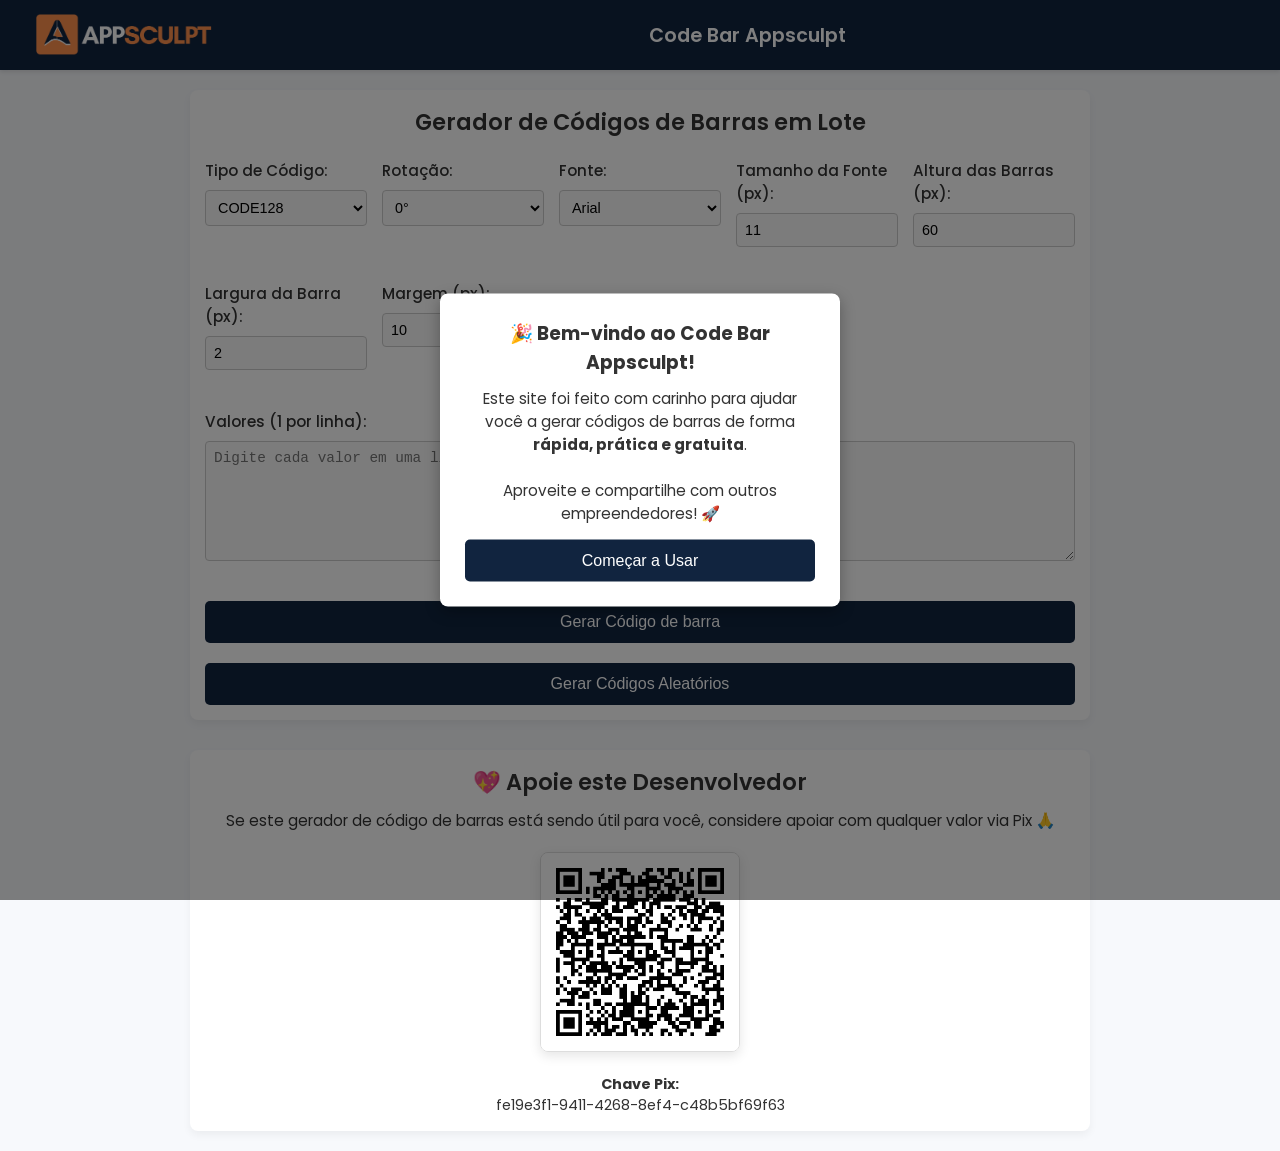
<file: index.html>
<!DOCTYPE html>
<html lang="pt-br">
<head>
  <meta charset="UTF-8">
  <meta name="viewport" content="width=device-width, initial-scale=1.0">
  <title>Code Bar Appsculpt - Gerador de Códigos</title>
  <link href="https://fonts.googleapis.com/css?family=Poppins:400,500&display=swap" rel="stylesheet">
  <link rel="stylesheet" href="styles.css"> <!-- Referência ao arquivo CSS externo -->
</head>
<body>
  <header>
    <img src="img/Appsculpt (1000 x 250 px).png" alt="Logo Appsculpt">
    <h1>Code Bar Appsculpt</h1>
  </header>
  <div class="container">
    <h2>Gerador de Códigos de Barras em Lote</h2>
    <div class="grid">
      <div class="field">
        <label for="tipo">Tipo de Código:</label>
        <select id="tipo">
          <option>CODE128</option>
          <option>EAN13</option>
          <option>UPC</option>
          <option>Code 11</option>
          <option>Code39</option>
        </select>
      </div>
      <div class="field">
        <label for="rotacao">Rotação:</label>
        <select id="rotacao">
          <option value="0">0°</option>
          <option value="90">90°</option>
          <option value="180">180°</option>
          <option value="270">270°</option>
        </select>
      </div>
      <div class="field">
        <label for="fonte">Fonte:</label>
        <select id="fonte">
          <option>Arial</option>
          <option>Courier</option>
          <option>Times</option>
        </select>
      </div>
      <div class="field">
        <label for="tamanhoFonte">Tamanho da Fonte (px):</label>
        <input type="number" id="tamanhoFonte" value="11" min="6" max="36" />
      </div>
      <div class="field">
        <label for="altura">Altura das Barras (px):</label>
        <input type="number" id="altura" value="60" min="10" />
      </div>
      <div class="field">
        <label for="tamanho">Largura da Barra (px):</label>
        <input type="number" id="tamanho" value="2" min="1" />
      </div>
      <div class="field">
        <label for="margem">Margem (px):</label>
        <input type="number" id="margem" value="10" min="0" />
      </div>
    </div>
    <!-- Popup de Boas-Vindas -->
    <div class="overlay" id="welcomeOverlay"></div>
    <div class="popup show" id="welcomePopup">
      <h3>🎉 Bem-vindo ao Code Bar Appsculpt!</h3>
      <p style="margin-top:10px; font-size: 0.95rem;">
        Este site foi feito com carinho para ajudar você a gerar códigos de barras de forma <strong>rápida, prática e gratuita</strong>. <br><br>
        Aproveite e compartilhe com outros empreendedores! 🚀
      </p>
      <button onclick="fecharBoasVindas()" style="margin-top: 15px;">Começar a Usar</button>
    </div>

    <div class="field" style="margin-top:20px;">
      <label for="valores">Valores (1 por linha):</label>
      <textarea id="valores" placeholder="Digite cada valor em uma linha..."></textarea>
    </div>

    <button id="btnGerar">Gerar Código de barra</button>
    <div id="loading" style="display: none; text-align: center; font-size: 1.2rem; color: #ff914d;">
      Gerando códigos, por favor aguarde...
    </div>
    <button onclick="abrirPopup()">Gerar Códigos Aleatórios</button>
  </div>

  <!-- Overlay e Popup -->
  <div class="overlay" id="overlay"></div>
  <div class="popup" id="popup">
    <h3 style="margin-bottom: 15px;">Gerar Códigos Aleatórios</h3>
    <div class="field">
      <label>Quantidade de Códigos</label>
      <input type="number" id="qtdCodigos" value="20" min="1">
    </div>
    <div class="field">
      <label for="tipoAleatorio">Tipo de Código:</label>
      <select id="tipoAleatorio">
        <option value="EAN13">EAN-13</option>
        <option value="UPC">UPC-A</option>
        <option value="CODE128">Code 128</option>
        <option value="Code39">Code 39</option>
        <option value="Code11">Code 11</option>
      </select>
    </div>
    <div class="field">
      <label>Prefixo (opcional)</label>
      <input type="text" id="prefixo">
    </div>
    <div class="field">
      <label>Sufixo (opcional)</label>
      <input type="text" id="sufixo">
    </div>
    <div class="popup-buttons">
      <button onclick="gerarCodigosAleatorios()">Gerar</button>
      <button onclick="fecharPopup()">Fechar</button>
    </div>
    <div class="field" style="margin-top:15px;">
      <label>Códigos Gerados</label>
      <textarea id="codigosGerados" readonly></textarea>
      <button onclick="copiarParaArea()">Copiar para Área de Transferência</button>
    </div>
  </div>

  <!-- Apoie o Desenvolvedor -->
  <div class="container" style="margin-top: 30px; text-align: center;">
    <h2 style="margin-bottom: 10px;">💖 Apoie este Desenvolvedor</h2>
    <p style="margin-bottom: 20px; font-size: 0.95rem;">
      Se este gerador de código de barras está sendo útil para você, considere apoiar com qualquer valor via Pix 🙏
    </p>
    <img src="img/qrcode.png" alt="QR Code Pix" style="max-width: 200px; width: 100%; margin-bottom: 15px;" />
    <p style="font-size: 0.9rem;"><strong>Chave Pix:</strong><br> fe19e3f1-9411-4268-8ef4-c48b5bf69f63</p>
  </div>
  <!-- Overlay de Carregamento -->
<div id="loadingOverlay" class="loading-overlay">
  <img id="loadingLogo" src="img/Design sem nome.png" alt="Logo Appsculpt">
  <div class="loadingText">Gerando códigos, por favor aguarde...</div>
</div>

  <!-- Scripts -->
  <script src="scripts.js"></script> <!-- Referência ao arquivo JavaScript externo -->
</body>
</html>
<!DOCTYPE html>
</file>
<file: styles.css>
:root {
    --primary: #11243f;
    --secondary: #f7f9fc;
    --text: #333;
  }
  
  * {
    box-sizing: border-box;
    margin: 0;
    padding: 0;
  }
  
  body {
    font-family: 'Poppins', sans-serif;
    background: var(--secondary);
    color: var(--text);
  }
  
  header {
    background: var(--primary);
    box-shadow: 0 2px 4px rgba(0, 0, 0, 0.1);
    display: flex;
    align-items: center;
    padding: 10px 20px;
  }
  
  header img {
    height: 50px;
    margin-right: 15px;
  }
  
  header h1 {
    color: white;
    font-size: 1.2rem;
    font-weight: 600;
    flex: 1;
    text-align: center;
  }
  
  .container {
    max-width: 900px;
    margin: 20px auto;
    background: #fff;
    padding: 15px;
    border-radius: 8px;
    box-shadow: 0 4px 8px rgba(0, 0, 0, 0.05);
    width: 90%;
  }
  
  h2 {
    font-size: 1.4rem;
    margin-bottom: 20px;
    font-weight: 600;
    text-align: center;
  }
  
  .grid {
    display: grid;
    grid-template-columns: repeat(auto-fill, minmax(150px, 1fr));
    gap: 15px;
  }
  
  .field {
    margin-bottom: 20px;
    display: flex;
    flex-direction: column;
  }
  
  .field label {
    margin-bottom: 8px;
    font-size: 0.95rem;
    font-weight: 500;
  }
  
  .field select,
  .field input,
  .field textarea {
    padding: 8px;
    border: 1px solid #ccc;
    border-radius: 4px;
    font-size: 0.9rem;
    background: #fafafa;
  }
  
  textarea {
    resize: vertical;
    height: 120px;
  }
  
  button {
    width: 100%;
    background: var(--primary);
    color: #fff;
    border: none;
    padding: 12px;
    font-size: 1rem;
    border-radius: 5px;
    cursor: pointer;
    margin-top: 20px;
    transition: background-color 0.3s ease, transform 0.3s ease; /* Suaviza a transição de cor e transformações */
  }
  
  button:hover {
    background: #ff914d; /* Cor de fundo mais escura ao passar o mouse */
    transform: scale(1.05); /* Aumenta o tamanho do botão levemente ao passar o mouse */
  }
  
  .popup {
    position: fixed;
    top: 50%;
    left: 50%;
    transform: translate(-50%, -50%);
    background: white;
    padding: 25px;
    border-radius: 8px;
    box-shadow: 0 5px 15px rgba(0, 0, 0, 0.3);
    z-index: 1000;
    width: 90%;
    max-width: 400px;
    display: none;
    transition: opacity 0.3s, transform 0.3s; /* Anima a opacidade e a transformação do popup */
    margin: auto; /* Centraliza o popup */
  }
  
  .popup.show {
    display: block;
    opacity: 1;
  }
  
  .overlay {
    position: fixed;
    top: 0;
    left: 0;
    width: 100%;
    height: 100%;
    background: rgba(0, 0, 0, 0.5);
    z-index: 999;
    display: none;
  }
  
  .overlay.show {
    display: block;
    background: rgba(0, 0, 0, 0.5); /* Deixa o fundo com opacidade */
  }
  
  .popup .field input {
    width: 100%;
  }
  
  .popup-buttons {
    display: flex;
    justify-content: space-between;
    margin-top: 15px;
  }
  
  .popup-buttons button {
    width: 48%;
  }
  
  #welcomePopup {
    display: none;
    position: fixed;
    top: 50%;
    left: 50%;
    transform: translate(-50%, -50%);
    background: white;
    padding: 25px;
    border-radius: 8px;
    box-shadow: 0 5px 15px rgba(0, 0, 0, 0.3);
    z-index: 1001;
    width: 90%;
    max-width: 400px;
    text-align: center;
  }
  
  #welcomeOverlay {
    display: none;
    position: fixed;
    top: 0;
    left: 0;
    width: 100%;
    height: 100%;
    background: rgba(0, 0, 0, 0.5);
    z-index: 1000;
  }
  
  #welcomePopup.show,
  #welcomeOverlay.show {
    display: block;
  }
  
  .container img {
    border: 1px solid #ddd;
    border-radius: 8px;
    box-shadow: 0 4px 12px rgba(0, 0, 0, 0.1);
  }
  
  @media screen and (max-width: 600px) {
    header h1 {
      font-size: 1.4rem; /* Ajuste de tamanho de fonte em dispositivos móveis */
    }
  
    .container {
      padding: 10px; /* Ajusta o preenchimento para telas menores */
    }
  
    .field {
      margin-bottom: 15px; /* Reduz o espaçamento entre campos em dispositivos móveis */
    }
  
    button {
      font-size: 14px; /* Ajusta o tamanho da fonte nos botões */
    }
  }
  
  /* Estilo do Overlay de Carregamento */
  .loading-overlay {
    position: fixed;
    top: 0;
    left: 0;
    width: 100%;
    height: 100%;
    background: rgba(0, 0, 0, 0.7); /* Escurece a tela */
    display: none; /* Inicialmente invisível */
    justify-content: center;
    align-items: center;
    flex-direction: column;
    z-index: 9999; /* Fica acima de todo o conteúdo */
  }
  
  #loadingLogo {
    animation: spin 1s cubic-bezier(0.75, 0.05, 0.15, 1.0) infinite; /* Rápido no início */
    max-width: 150px; /* Ajuste o tamanho conforme necessário */
    margin-bottom: 20px;
  }

  .loadingText {
    color: #fff;
    font-size: 1.2rem;
    text-align: center;
    font-weight: 500;
    font-family: 'Poppins', sans-serif;
  }
  
  /* Animação de rotação com aceleração muito rápida no início */
  @keyframes spin {
    0% { transform: rotate(0deg); }
    100% { transform: rotate(360deg); }
  }
</file>
